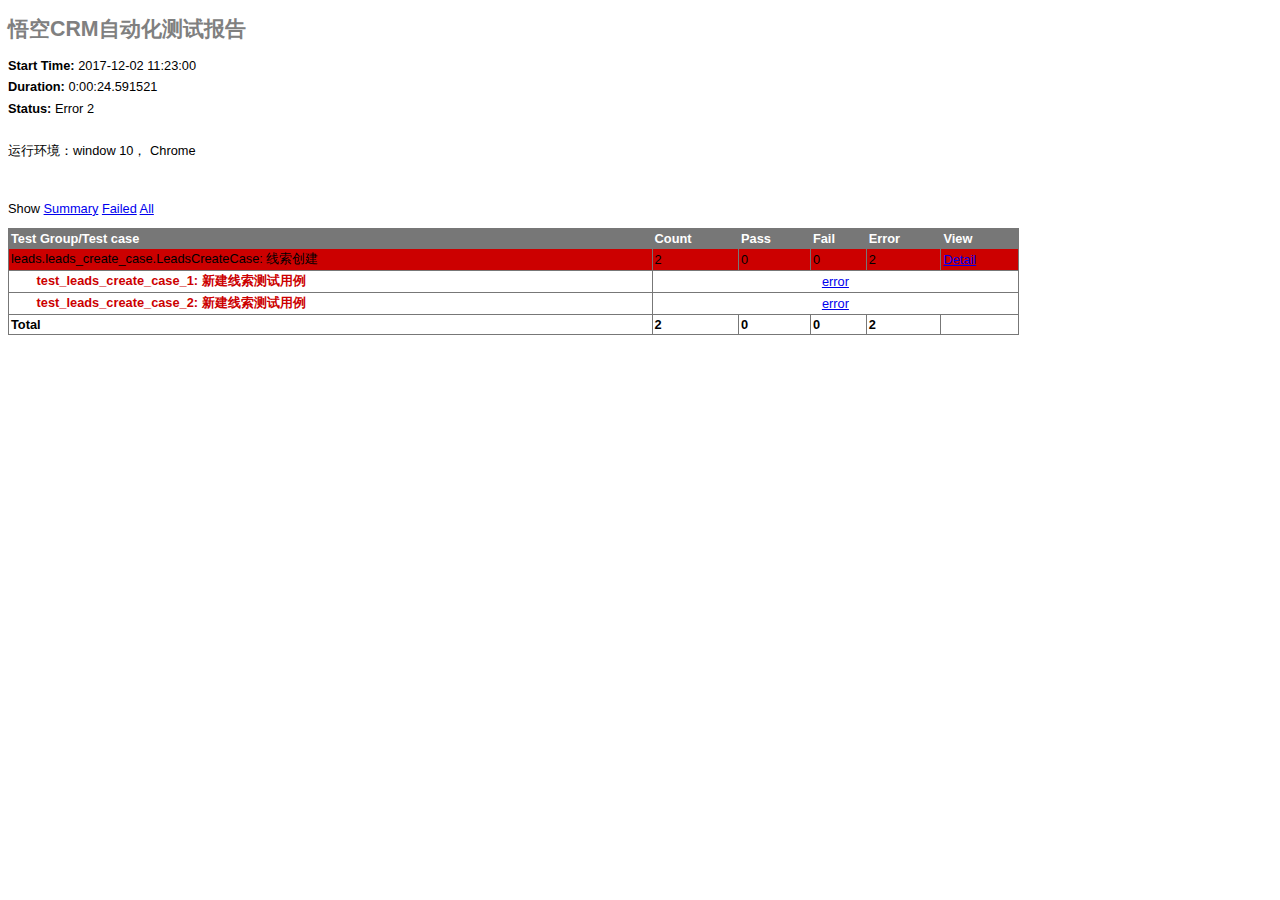
<file: WKCRM/report/WkCRM20171202112300result.html>
<?xml version="1.0" encoding="UTF-8"?>
<!DOCTYPE html PUBLIC "-//W3C//DTD XHTML 1.0 Strict//EN" "http://www.w3.org/TR/xhtml1/DTD/xhtml1-strict.dtd">
<html xmlns="http://www.w3.org/1999/xhtml">
<head>
    <title>悟空CRM自动化测试报告</title>
    <meta name="generator" content="HTMLTestRunner 0.8.2"/>
    <meta http-equiv="Content-Type" content="text/html; charset=UTF-8"/>
    
<style type="text/css" media="screen">
body        { font-family: verdana, arial, helvetica, sans-serif; font-size: 80%; }
table       { font-size: 100%; }
pre         { }

/* -- heading ---------------------------------------------------------------------- */
h1 {
	font-size: 16pt;
	color: gray;
}
.heading {
    margin-top: 0ex;
    margin-bottom: 1ex;
}

.heading .attribute {
    margin-top: 1ex;
    margin-bottom: 0;
}

.heading .description {
    margin-top: 4ex;
    margin-bottom: 6ex;
}

/* -- css div popup ------------------------------------------------------------------------ */
a.popup_link {
}

a.popup_link:hover {
    color: red;
}

.popup_window {
    display: none;
    position: relative;
    left: 0px;
    top: 0px;
    /*border: solid #627173 1px; */
    padding: 10px;
    background-color: #E6E6D6;
    font-family: "Lucida Console", "Courier New", Courier, monospace;
    text-align: left;
    font-size: 8pt;
    width: 500px;
}

}
/* -- report ------------------------------------------------------------------------ */
#show_detail_line {
    margin-top: 3ex;
    margin-bottom: 1ex;
}
#result_table {
    width: 80%;
    border-collapse: collapse;
    border: 1px solid #777;
}
#header_row {
    font-weight: bold;
    color: white;
    background-color: #777;
}
#result_table td {
    border: 1px solid #777;
    padding: 2px;
}
#total_row  { font-weight: bold; }
.passClass  { background-color: #6c6; }
.failClass  { background-color: #c60; }
.errorClass { background-color: #c00; }
.passCase   { color: #6c6; }
.failCase   { color: #c60; font-weight: bold; }
.errorCase  { color: #c00; font-weight: bold; }
.hiddenRow  { display: none; }
.testcase   { margin-left: 2em; }


/* -- ending ---------------------------------------------------------------------- */
#ending {
}

</style>

</head>
<body>
<script language="javascript" type="text/javascript"><!--
output_list = Array();

/* level - 0:Summary; 1:Failed; 2:All */
function showCase(level) {
    trs = document.getElementsByTagName("tr");
    for (var i = 0; i < trs.length; i++) {
        tr = trs[i];
        id = tr.id;
        if (id.substr(0,2) == 'ft') {
            if (level < 1) {
                tr.className = 'hiddenRow';
            }
            else {
                tr.className = '';
            }
        }
        if (id.substr(0,2) == 'pt') {
            if (level > 1) {
                tr.className = '';
            }
            else {
                tr.className = 'hiddenRow';
            }
        }
    }
}


function showClassDetail(cid, count) {
    var id_list = Array(count);
    var toHide = 1;
    for (var i = 0; i < count; i++) {
        tid0 = 't' + cid.substr(1) + '.' + (i+1);
        tid = 'f' + tid0;
        tr = document.getElementById(tid);
        if (!tr) {
            tid = 'p' + tid0;
            tr = document.getElementById(tid);
        }
        id_list[i] = tid;
        if (tr.className) {
            toHide = 0;
        }
    }
    for (var i = 0; i < count; i++) {
        tid = id_list[i];
        if (toHide) {
            document.getElementById('div_'+tid).style.display = 'none'
            document.getElementById(tid).className = 'hiddenRow';
        }
        else {
            document.getElementById(tid).className = '';
        }
    }
}


function showTestDetail(div_id){
    var details_div = document.getElementById(div_id)
    var displayState = details_div.style.display
    // alert(displayState)
    if (displayState != 'block' ) {
        displayState = 'block'
        details_div.style.display = 'block'
    }
    else {
        details_div.style.display = 'none'
    }
}


function html_escape(s) {
    s = s.replace(/&/g,'&amp;');
    s = s.replace(/</g,'&lt;');
    s = s.replace(/>/g,'&gt;');
    return s;
}

/* obsoleted by detail in <div>
function showOutput(id, name) {
    var w = window.open("", //url
                    name,
                    "resizable,scrollbars,status,width=800,height=450");
    d = w.document;
    d.write("<pre>");
    d.write(html_escape(output_list[id]));
    d.write("\n");
    d.write("<a href='javascript:window.close()'>close</a>\n");
    d.write("</pre>\n");
    d.close();
}
*/
--></script>

<div class='heading'>
<h1>悟空CRM自动化测试报告</h1>
<p class='attribute'><strong>Start Time:</strong> 2017-12-02 11:23:00</p>
<p class='attribute'><strong>Duration:</strong> 0:00:24.591521</p>
<p class='attribute'><strong>Status:</strong> Error 2</p>

<p class='description'>运行环境：window 10， Chrome</p>
</div>



<p id='show_detail_line'>Show
<a href='javascript:showCase(0)'>Summary</a>
<a href='javascript:showCase(1)'>Failed</a>
<a href='javascript:showCase(2)'>All</a>
</p>
<table id='result_table'>
<colgroup>
<col align='left' />
<col align='right' />
<col align='right' />
<col align='right' />
<col align='right' />
<col align='right' />
</colgroup>
<tr id='header_row'>
    <td>Test Group/Test case</td>
    <td>Count</td>
    <td>Pass</td>
    <td>Fail</td>
    <td>Error</td>
    <td>View</td>
</tr>

<tr class='errorClass'>
    <td>leads.leads_create_case.LeadsCreateCase: 线索创建</td>
    <td>2</td>
    <td>0</td>
    <td>0</td>
    <td>2</td>
    <td><a href="javascript:showClassDetail('c1',2)">Detail</a></td>
</tr>

<tr id='ft1.1' class='none'>
    <td class='errorCase'><div class='testcase'>test_leads_create_case_1: 新建线索测试用例</div></td>
    <td colspan='5' align='center'>

    <!--css div popup start-->
    <a class="popup_link" onfocus='this.blur();' href="javascript:showTestDetail('div_ft1.1')" >
        error</a>

    <div id='div_ft1.1' class="popup_window">
        <div style='text-align: right; color:red;cursor:pointer'>
        <a onfocus='this.blur();' onclick="document.getElementById('div_ft1.1').style.display = 'none' " >
           [x]</a>
        </div>
        <pre>
        
ft1.1: Traceback (most recent call last):
  File "C:\Users\NemoZhang\AppData\Local\Programs\Python\Python36\lib\site-packages\ddt.py", line 139, in wrapper
    return func(self, *args, **kwargs)
  File "E:\Pythonproj\WKCRM\testcase\leads\leads_create_case.py", line 23, in test_leads_create_case
    self.create_leads_full(**kw)
  File "E:\Pythonproj\WKCRM\page\leads\leads_create_page.py", line 115, in create_leads_full
    self.source_select(source)
  File "E:\Pythonproj\WKCRM\page\leads\leads_create_page.py", line 41, in source_select
    self.select(locator, value)
  File "E:\Pythonproj\WKCRM\page\page.py", line 30, in select
    locator = self.find_element(loc)
  File "E:\Pythonproj\WKCRM\page\page.py", line 26, in find_element
    return self.driver.find_element(*loc)
TypeError: find_element() argument after * must be an iterable, not WebElement


        </pre>
    </div>
    <!--css div popup end-->

    </td>
</tr>

<tr id='ft1.2' class='none'>
    <td class='errorCase'><div class='testcase'>test_leads_create_case_2: 新建线索测试用例</div></td>
    <td colspan='5' align='center'>

    <!--css div popup start-->
    <a class="popup_link" onfocus='this.blur();' href="javascript:showTestDetail('div_ft1.2')" >
        error</a>

    <div id='div_ft1.2' class="popup_window">
        <div style='text-align: right; color:red;cursor:pointer'>
        <a onfocus='this.blur();' onclick="document.getElementById('div_ft1.2').style.display = 'none' " >
           [x]</a>
        </div>
        <pre>
        
ft1.2: Traceback (most recent call last):
  File "C:\Users\NemoZhang\AppData\Local\Programs\Python\Python36\lib\site-packages\ddt.py", line 139, in wrapper
    return func(self, *args, **kwargs)
  File "E:\Pythonproj\WKCRM\testcase\leads\leads_create_case.py", line 23, in test_leads_create_case
    self.create_leads_full(**kw)
  File "E:\Pythonproj\WKCRM\page\leads\leads_create_page.py", line 115, in create_leads_full
    self.source_select(source)
  File "E:\Pythonproj\WKCRM\page\leads\leads_create_page.py", line 41, in source_select
    self.select(locator, value)
  File "E:\Pythonproj\WKCRM\page\page.py", line 30, in select
    locator = self.find_element(loc)
  File "E:\Pythonproj\WKCRM\page\page.py", line 26, in find_element
    return self.driver.find_element(*loc)
TypeError: find_element() argument after * must be an iterable, not WebElement


        </pre>
    </div>
    <!--css div popup end-->

    </td>
</tr>

<tr id='total_row'>
    <td>Total</td>
    <td>2</td>
    <td>0</td>
    <td>0</td>
    <td>2</td>
    <td>&nbsp;</td>
</tr>
</table>

<div id='ending'>&nbsp;</div>

</body>
</html>
</file>
